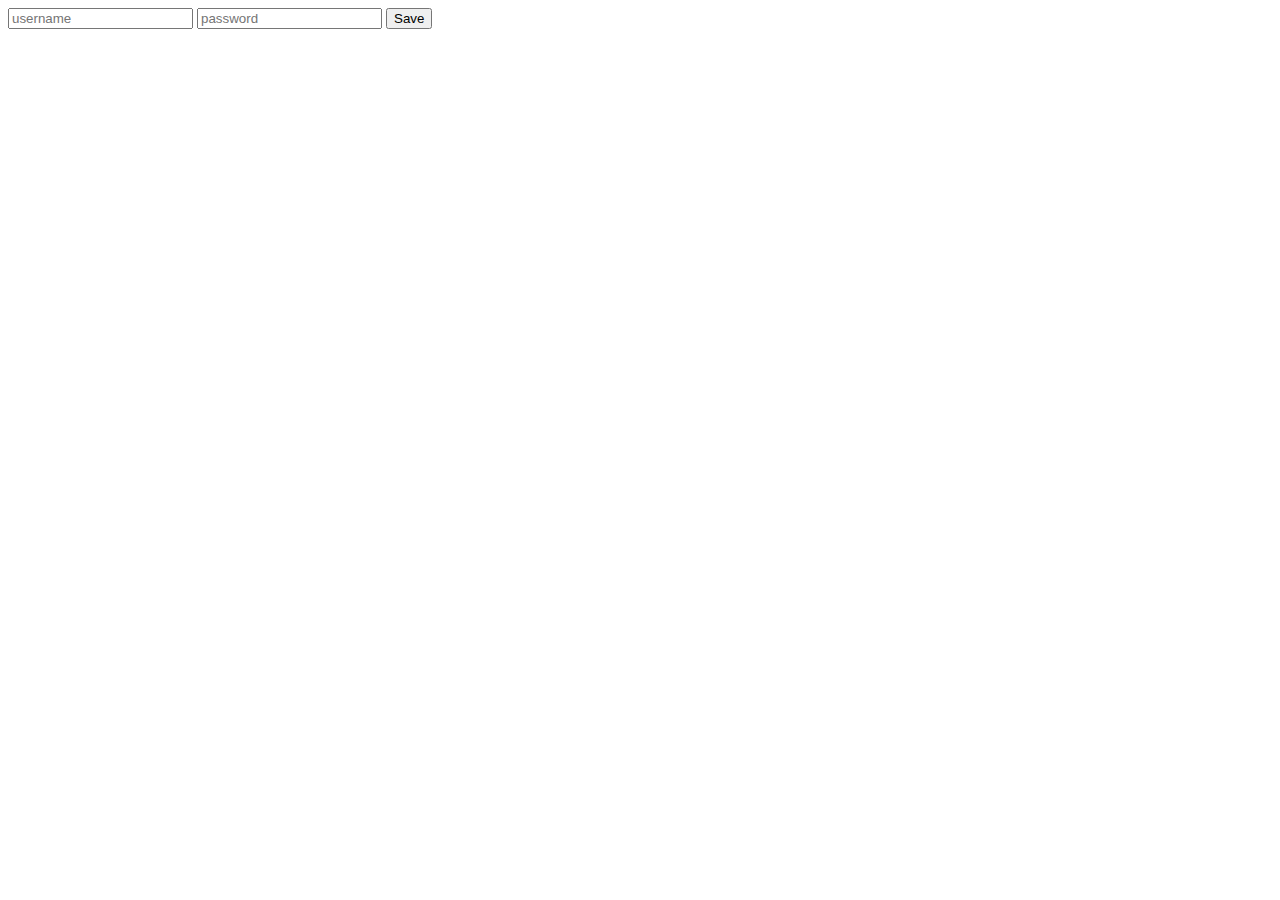
<file: local.html>
<!DOCTYPE html>
<html lang="en">
<head>
    <meta charset="UTF-8">
    <meta name="viewport" content="width=device-width, initial-scale=1.0">
    <title>Document</title>
</head>
<body>
    
        <input type="text" placeholder="username" id="username">
        <input type="password" placeholder="password" id="password">
        <button id="save" id="save" >Save</button>
    


        <script>
            const username = document.getElementById('username')
            const password = document.getElementById('password')
            const save = document.getElementById('save')
            const user = JSON.parse(localStorage.getItem('user'))
            if (user) {

                username.value = user.name
                password.value = user.password
            }

            save.addEventListener('click',()=>{
                const obj  = {
                    name: username.value,
                    password: password.value
                }
                
                localStorage.setItem('user',JSON.stringify(obj))
                username.value = ''
                password.value = ''
            })
        </script>
</body>
</html>
</file>
